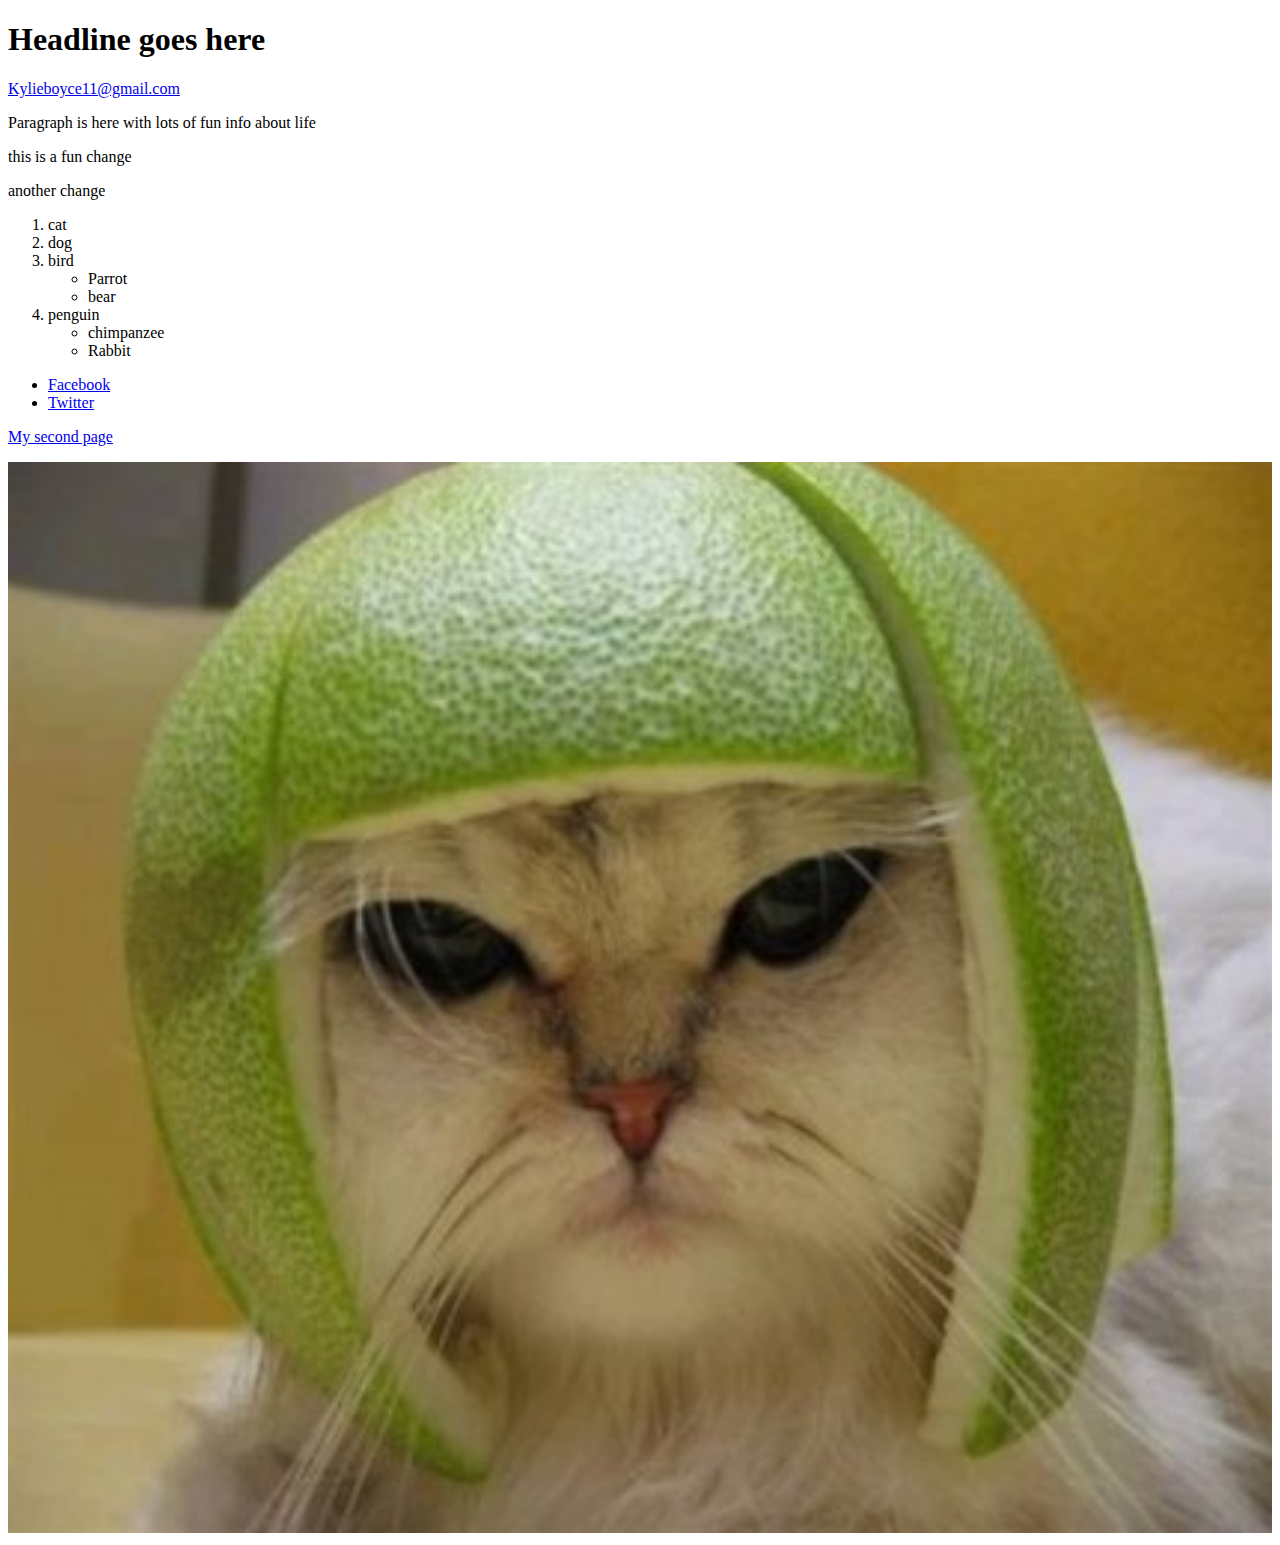
<file: Website One/Index.html>
<!DOCTYPE html PUBLIC "-//W3C//DTD XHTML 1.0 Strict//EN"
        "http://www.w3.org/TR/xhtml1/DTD/xhtml1-strict.dtd">
<html xmlns="http://www.w3.org/1999/xhtml">

<head>
  <title>My First Website</title>
	<meta http-equiv="content-type" content="text/html;charset=utf-8" />
</head>


<body>


<h1>Headline goes here</h1>

<p><a href="mailto:kylieboyce11@gmail.com">Kylieboyce11@gmail.com</a>

<p> Paragraph is here with lots of fun info about life</p>
<p> this is a fun change </p>
<p> another change </p>

<ol>
    <li>cat</li>
    <li>dog</li>
    <li>bird</li>
      <ul>
        <li>Parrot</li>
        <li>bear</li>
      </ul>
    <li>penguin</li>
      <ul>
        <li>chimpanzee</li>
        <li>Rabbit</li>
      </ul>
</ol>

<ul>
  <li><a href="http://facebook.com" target="_blank">Facebook</a></li>
  <li><a href="http://Twitter.com" target="_blank">Twitter</a></li>
</ul>

<p><a href="Page2.html">My second page</p>

<img src="cat.jpg" title= My cat is cool" width = "100%"/>






</body>
</file>
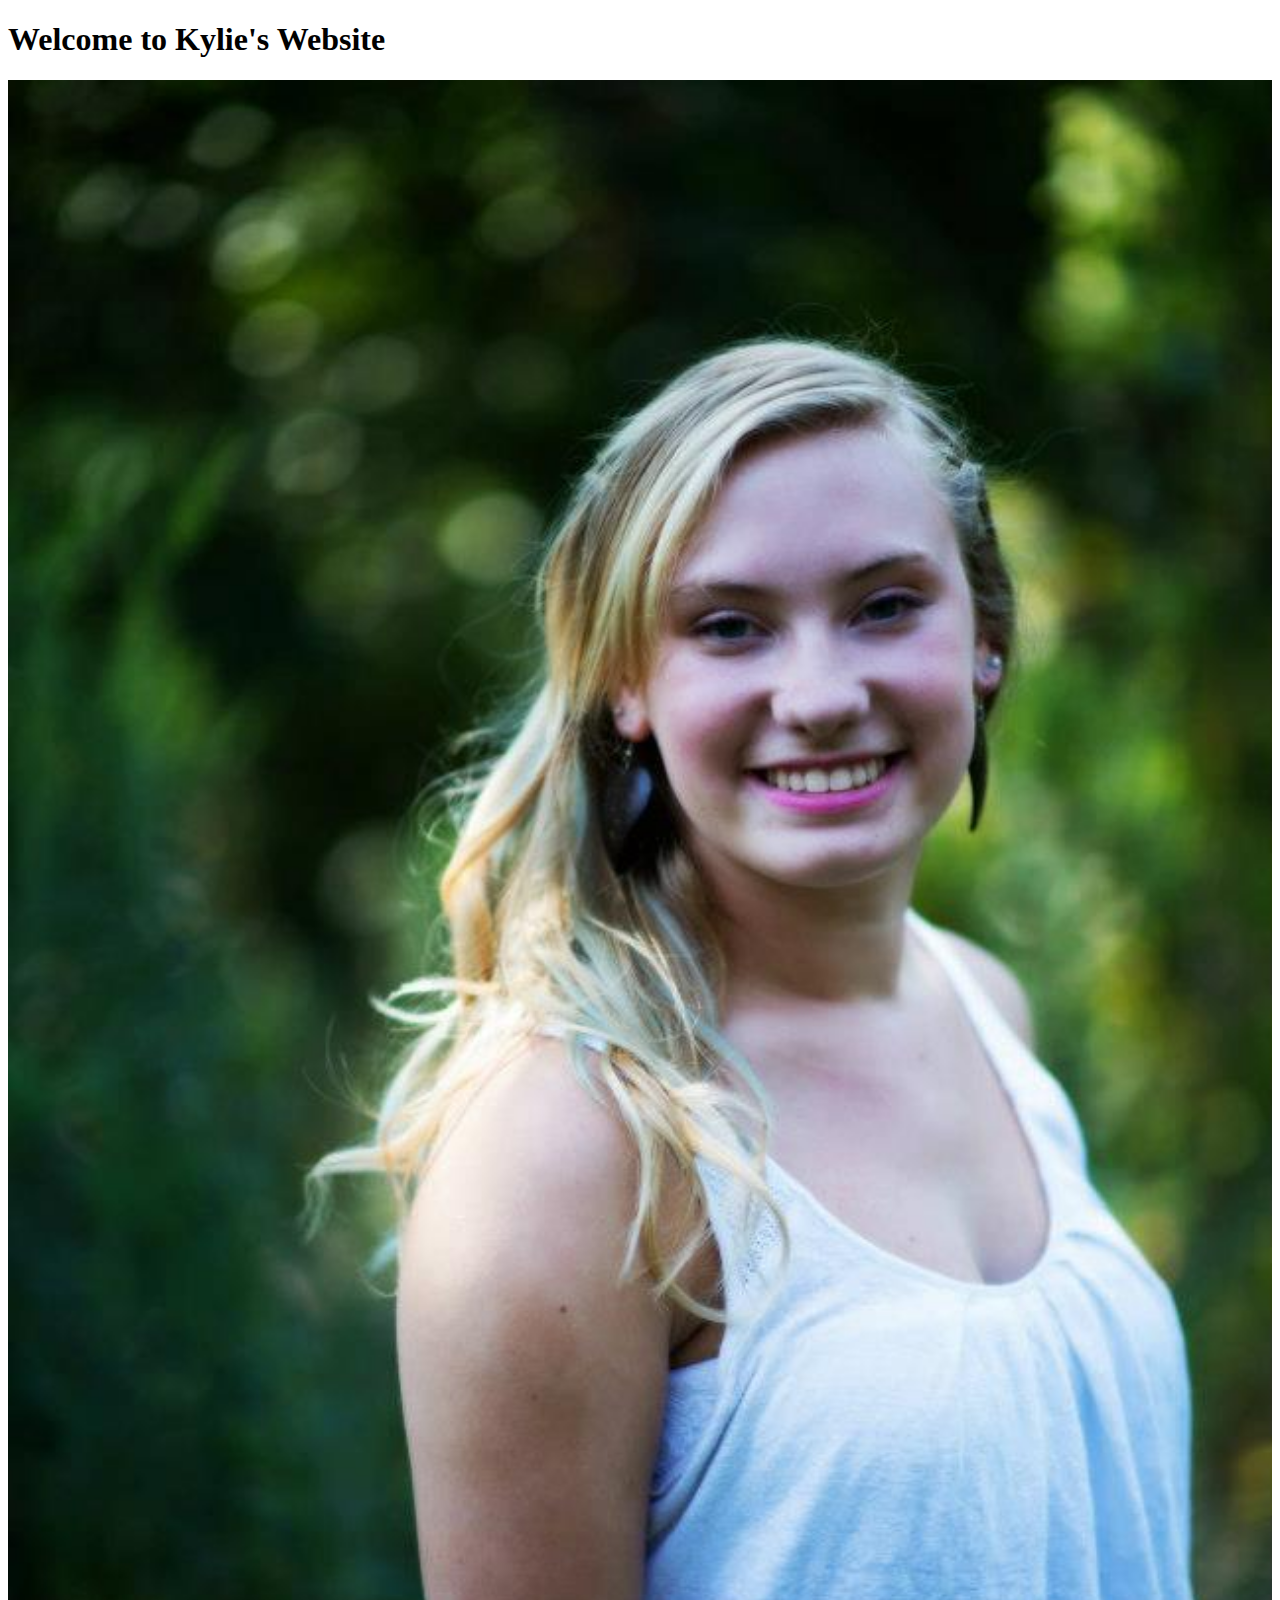
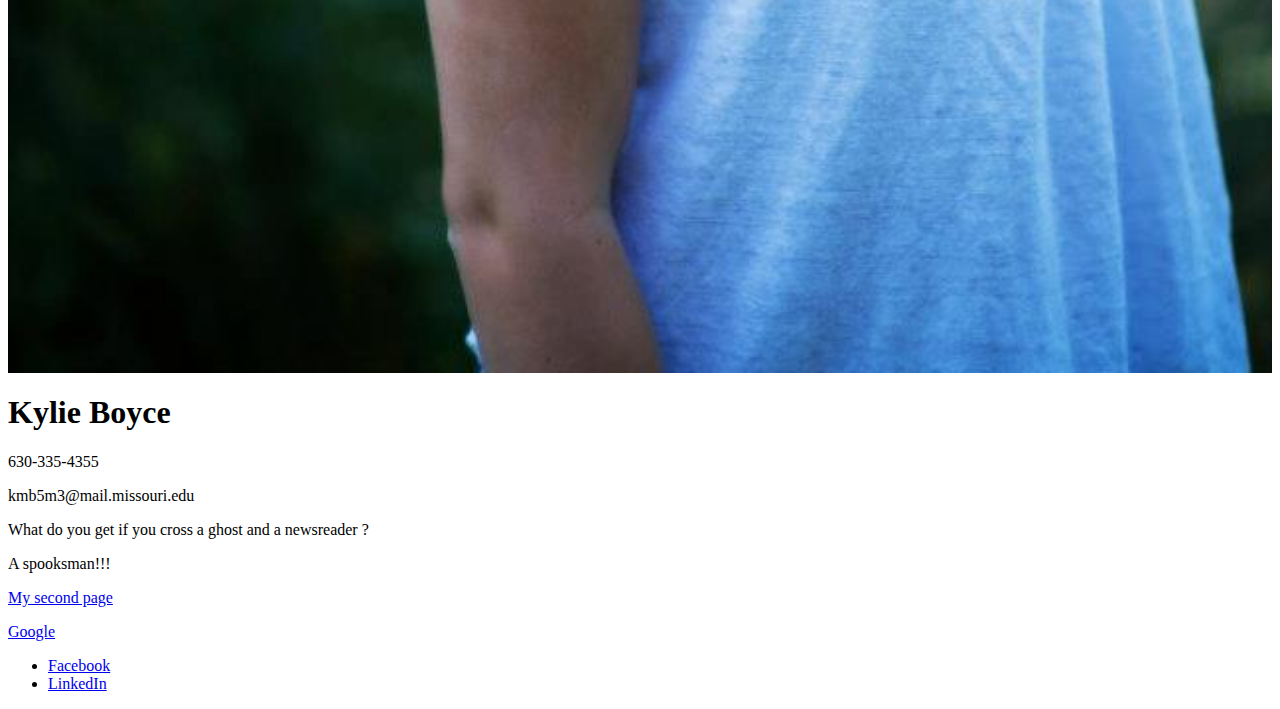
<file: Assignmentone/Assignment1home.html>
<!DOCTYPE html PUBLIC "-//W3C//DTD XHTML 1.0 Transitional//EN"
        "http://www.w3.org/TR/xhtml1/DTD/xhtml1-transitional.dtd">
<html xmlns="http://www.w3.org/1999/xhtml">
<head>
  <title>Kylie Boyce Assignment One</title>
	<meta http-equiv="content-type" content="text/html;charset=utf-8" />


</head>

<body>


<h1>Welcome to Kylie's Website</h1>

<a href="mailto:kmb5m3@mail.missouri.edu">
  <img src="KylieBoyce.jpg" title="Email Me" width = "100%" alt = "Kylie's Picture"/>
</a>

  <h1><b> Kylie Boyce </b></h1>
  <p> 630-335-4355</p>
  <p> kmb5m3@mail.missouri.edu </p>

<p> What do you get if you cross a ghost and a
newsreader ?</p>
<p> A spooksman!!! </p>

<p><a href="PageExtra.html">My second page </a></p>
<p><a href="http://www.google.com">Google</a></p>


<ul id="nav">
  <li><a href="https://www.facebook.com/kylieboyce14" >Facebook</a></li>
  <li><a href="http://www.linkedin.com/pub/kylie-boyce/a4/879/41/" >LinkedIn</a></li>
</ul>







</body>

</html>
</file>
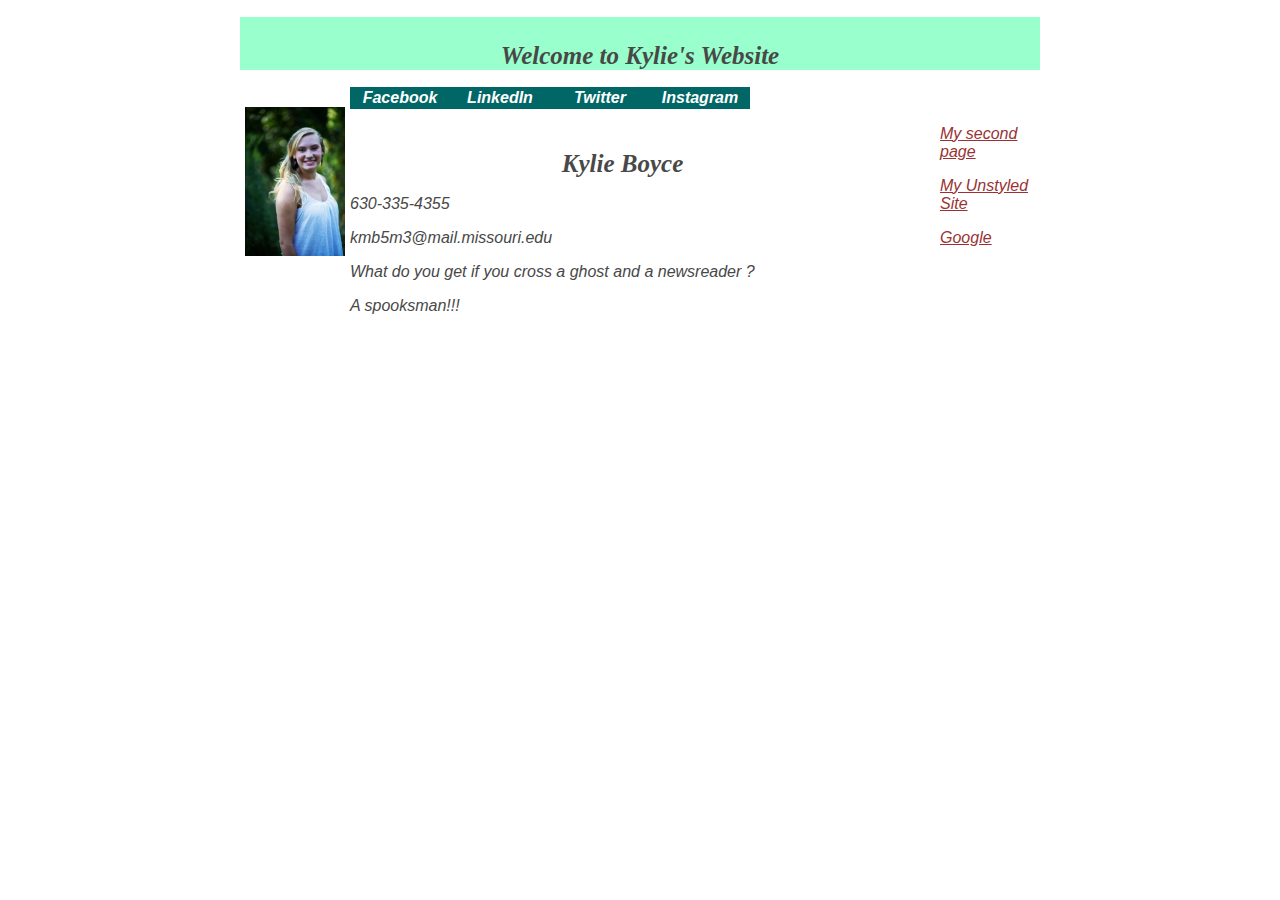
<file: Assignmentone/Styled.html>
<!DOCTYPE html PUBLIC "-//W3C//DTD XHTML 1.0 Transitional//EN"
        "http://www.w3.org/TR/xhtml1/DTD/xhtml1-transitional.dtd">
<html xmlns="http://www.w3.org/1999/xhtml">
<head>
  <title>Kylie Boyce Assignment One</title>
	<meta http-equiv="content-type" content="text/html;charset=utf-8" />

    <link rel="stylesheet" type= "text/css" href="style.css"/>

</head>

<body>
  <div id="container">

<h1>Welcome to Kylie's Website</h1>

<a href="mailto:kmb5m3@mail.missouri.edu">
  <img src="KylieBoyce.jpg" title="Email Me" width = "100%" alt = "Kylie's Picture" class="Kylie"/>
</a>

<ul id="nav">
  <li><a href="https://www.facebook.com/kylieboyce14" >Facebook</a></li>
  <li><a href="http://www.linkedin.com/pub/kylie-boyce/a4/879/41/" >LinkedIn</a></li>
  <li><a href="https://twitter.com/KylieeeBoyce" >Twitter</a></li>
  <li><a href="https://www.instagram.com/kylieeeboyce/" >Instagram</a></li>
</ul>

<div id="main">

  <h1><b> Kylie Boyce </b></h1>
  <p> 630-335-4355</p>
  <p> kmb5m3@mail.missouri.edu </p>


<p> What do you get if you cross a ghost and a
newsreader ?</p>
<p> A spooksman!!! </p>

</div>
  <!--end main div-->


  <div id="sidebar">

<p><a href="PageExtra.html">My second page </a></p>
<p><a href="Assignment1home.html">My Unstyled Site </a></p>
<p><a href="http://www.google.com">Google</a></p>

</div>
<!--close sidebar div-->




</div>
<!--end container div -->

</body>

</html>
</file>
<file: Assignmentone/style.css>
body{
  font-family: Lucida, Helvetica, Arial, sans-serif;
  font-style: italic;
  color: #484848;
}

.Kylie{
  width:100px;
  border-style:none;
  float: left;
  margin:20px 5px;
}

h1{
  font-size: 25px;
  padding-top: 25px;
  text-align: center;
  font-family: Georgia,Times,serif;
}

#container{
  background-color: #99FFCC;

  width: 800px;
  margin:0 auto;
}

#main{
  /*background-color: #FFFFCC;*/
  width: 545px;
  float:left;
}

#sidebar{
  /*background-color: #FFCCCC;*/
  width: 100px;
  float: right;
}

#sidebar a:link {
  color: #993333;
}
#sidebar a:active, a:visited {
  color: #FF6666;
}

#sidebar a:hover{
  color: #FF9966;
}

#nav{
  list-style-type: none;
  margin:0;
  padding:0;
}
#nav li{
  float: left;
}

#nav a:link, #nav a:visited{
  font-weight: bold;
  color:#fff;
  background-color: #006666;
  display:block;
  width:100px;
  text-align: center;
  text-decoration: none;
  padding:2px 0;
}

#nav a:hover{
  background-color: #009966;
}

#nav a:active{
  background-color: #00CC66;
}
</file>
